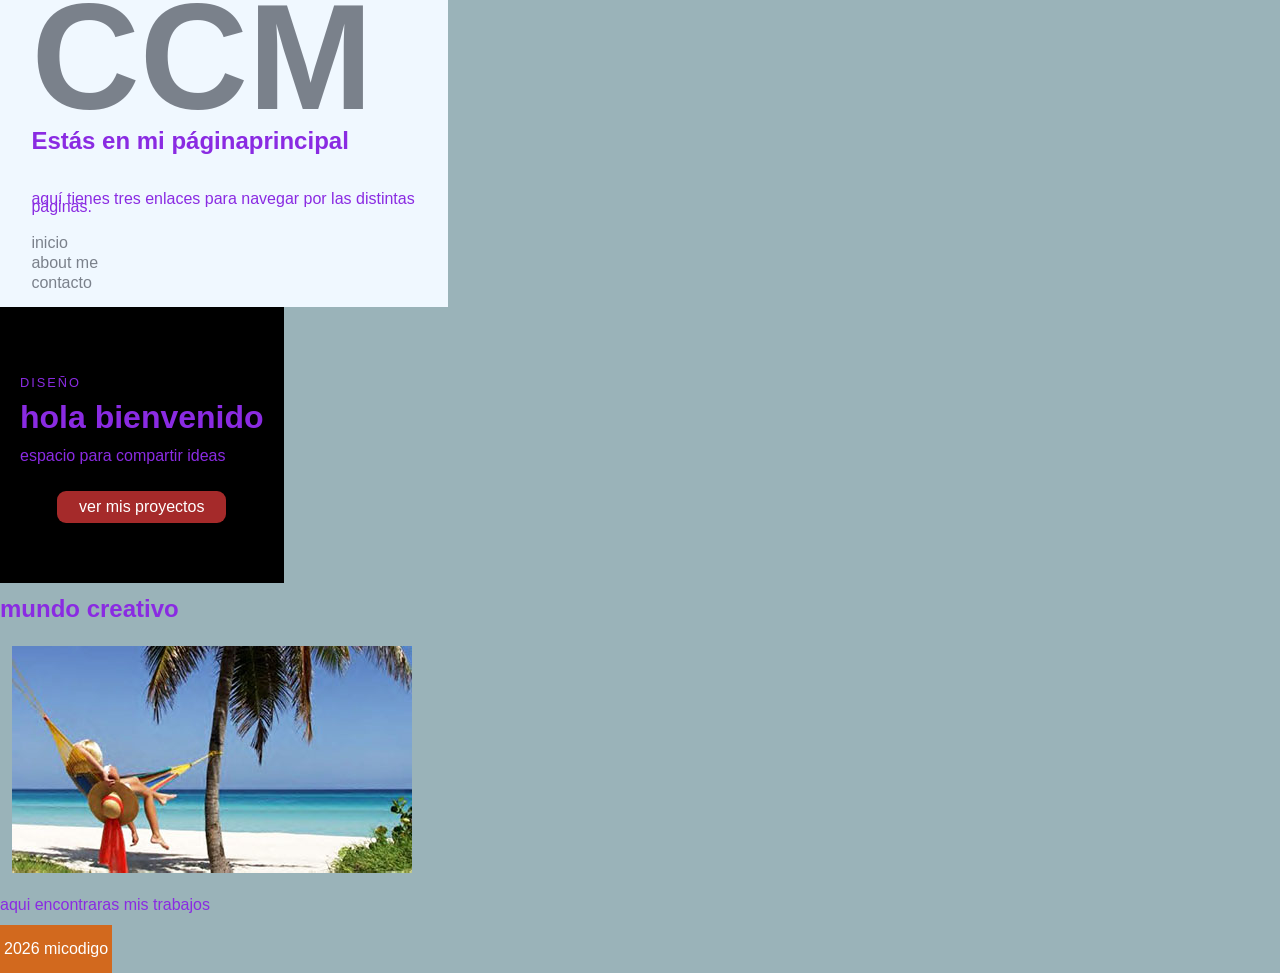
<file: index.html>
<!DOCTYPE html>
<html lang="en">

<head>
    <meta charset="UTF-8">
    <meta name="viewport" content="width=device-width, initial-scale=1.0">
    <title>Proyecto inicial</title>
    <meta name='cala' content="bienvenido">
    <link rel="stylesheet" href="css/main.css">

</head>

<body>
    <header class="cabecera">
        <a class="logo" href="index.html">CCM</a>
        <nav>
            <h2>Estás en mi <strong>página</strong>principal</h2>
            <p>aquí tienes tres enlaces para navegar por las distintas páginas.</p>
            <a href="index.html">inicio</a>
            <a href="sobre-mi.html">about me</a>
            <a href="contacto.html">contacto</a>
        </nav>
    </header>
    <main>
        <section class="hero">
            <p class="etiqueta">diseño</p>
            <h1>hola bienvenido</h1>
            <p>espacio para compartir ideas</p>
            <a class="boton" href="proyectos.html">ver mis proyectos</a>
        </section>
        <section class="seccion">
            <h2>mundo creativo</h2>
            <img class="imagen-portada" src="img/viajes-1.jpg" alt="imagen represent">
            <p>aqui encontraras mis trabajos</p>
        </section>
    </main>
    <footer class="pie">
        <p>2026 micodigo</p>
    </footer>

</body>

</html>
</file>
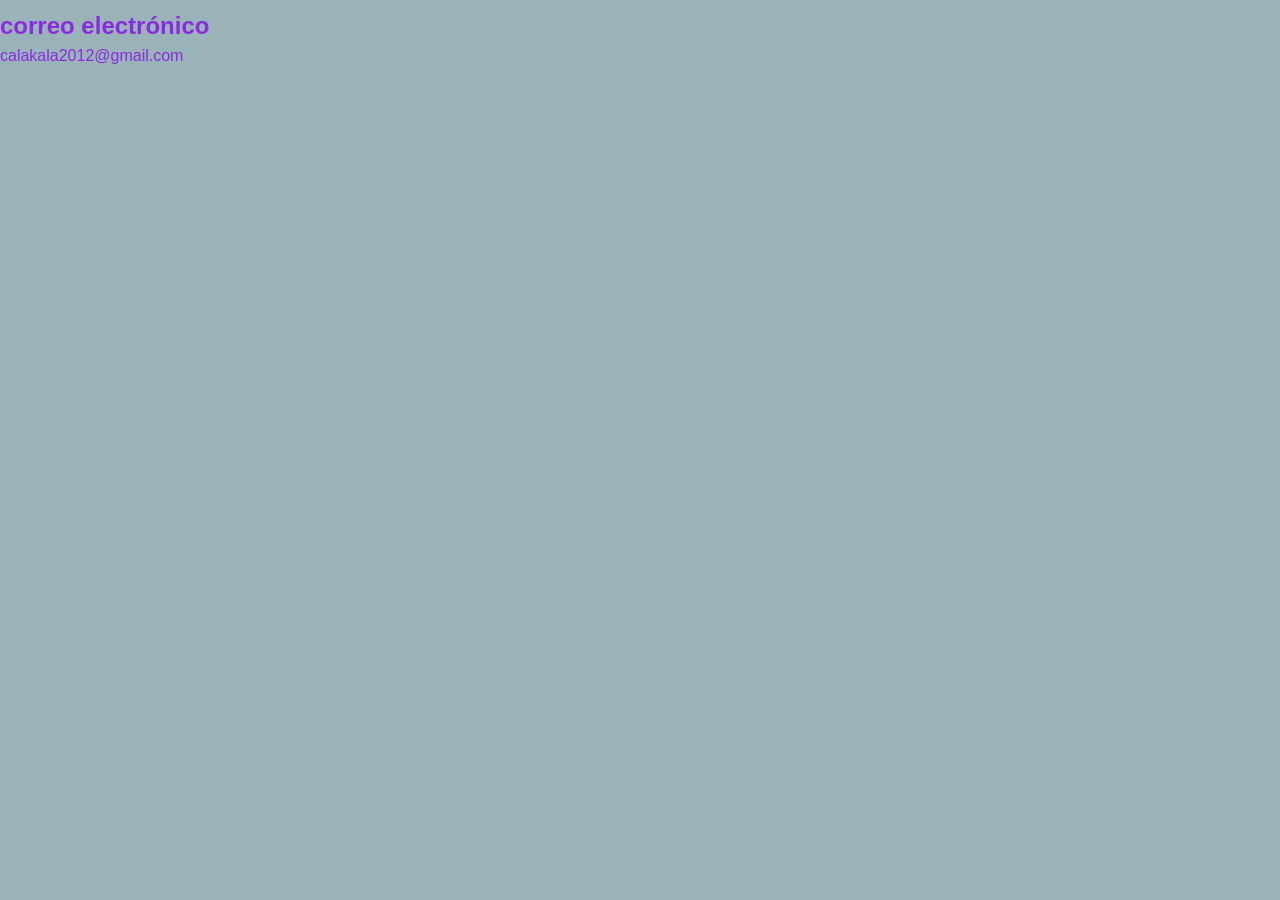
<file: contacto.html>
<!DOCTYPE html>
<html lang="en">

<head>
    <meta charset="UTF-8">
    <meta name="viewport" content="width=device-width, initial-scale=1.0">
    <title>contacto</title>
    <link rel="stylesheet" href="css/main.css">
</head>

<body>
    <main>
        <section id="servicios">
            <article>
                <h2>correo electrónico</h2>
                <p>calakala2012@gmail.com</p>


            </article>
        </section>
        <aside>

        </aside>
    </main>
</body>

</html>
</file>
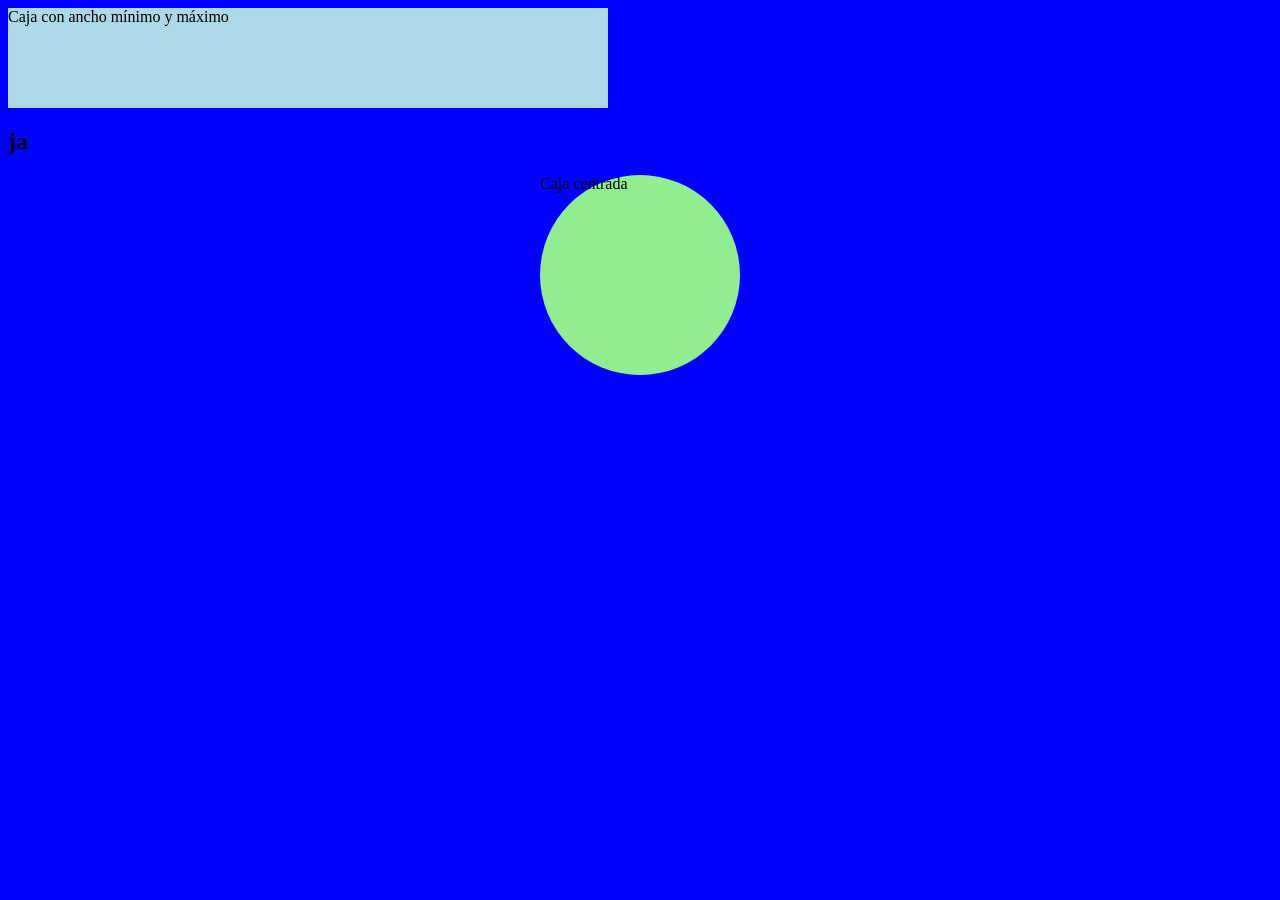
<file: proyectos.html>
<!DOCTYPE html>
<html lang="en">
<head>
    <meta charset="UTF-8">
    <meta name="viewport" content="width=device-width, initial-scale=1.0">
    <title>pág. proyects & more</title>
    <link rel="stylesheet" href="css/secondary.css">
</head>
<body>
    <header>

    </header>
    <main>
        
        <div class="responsive-box">Caja con ancho mínimo y máximo</div>
        <h2>ja</h2>
        <div class="centered-box">Caja centrada</div>
         <section></section>
        
            <article>

            </article>

        </section>
        <aside>
             <section>

        </section>

        </aside>


    </main>
</body>
</html>
</file>
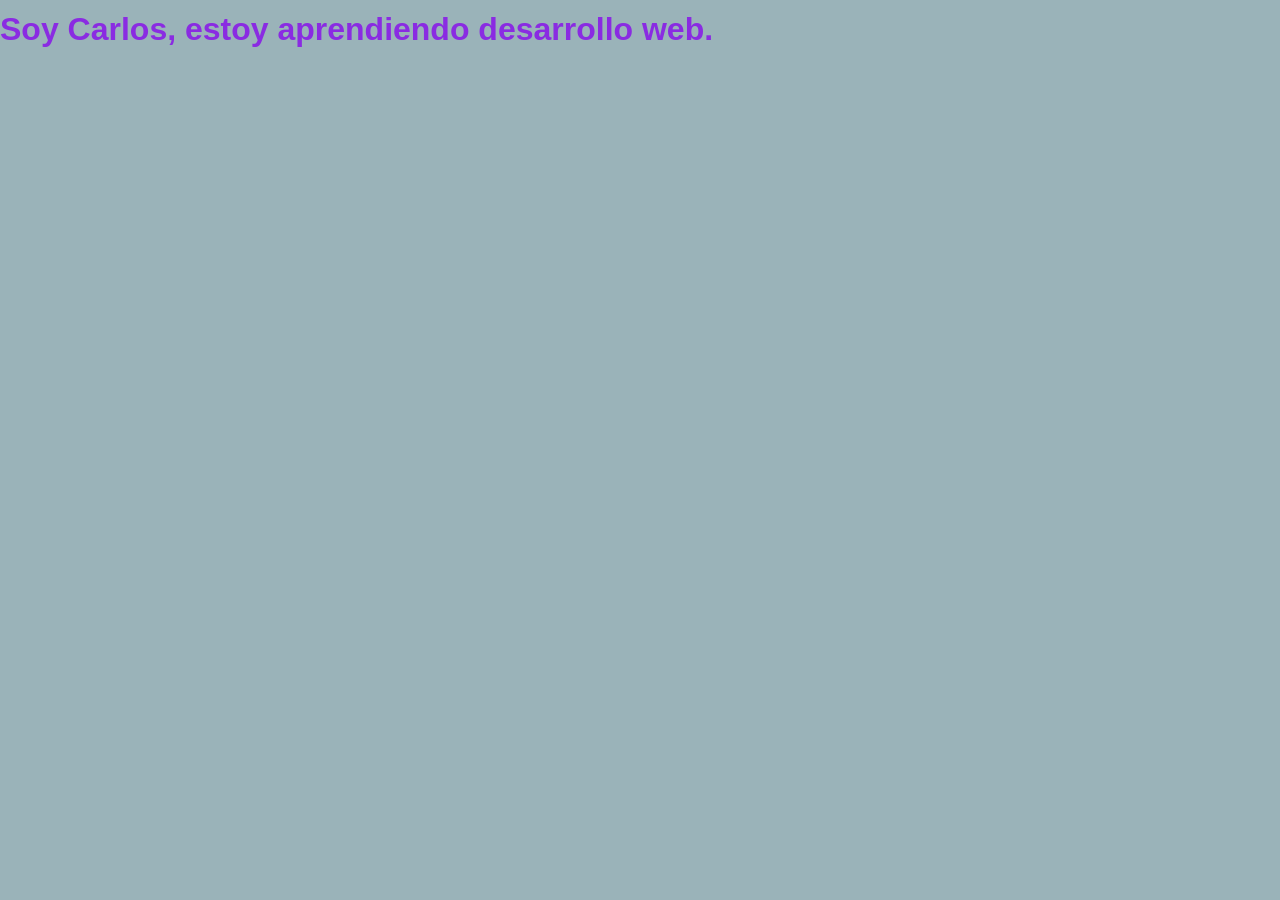
<file: sobre-mi.html>
<!DOCTYPE html>
<html lang="en">

<head>
    <meta charset="UTF-8">
    <meta name="viewport" content="width=device-width, initial-scale=1.0">
    <title>sobre mi</title>
    <link rel="stylesheet" href="css/main.css">
</head>

<body>
    <header>
        <h1>Soy Carlos, estoy aprendiendo desarrollo web.</h1>
    </header>

</body>

</html>
</file>
<file: css/main.css>
* {
    box-sizing: border-box;
    width: fit-content;
    height: auto;

}

body {
    margin: 0px;
    font-family: Arial, sans-serif;
    background-color: rgb(154, 179, 185);
    color: blueviolet;
    line-height: 0.5;
}

a {
    color: #0106137d;
    text-decoration: none;
}

.cabecera {
    display: grid;
    justify-content: content;
    align-items: center;
    gap: 20px;
    padding: 20px 7%;
    background-color: aliceblue;
}

.logo {
    font-size: 150px;
    font-weight: bold;
}

nav {
    display: grid;
    flex-wrap: nowrap;
    gap: 10px;
}

nav a:hover {
    color: chartreuse;
}

.hero {
    padding: 90px 7%;
    text-align: center;
    background-color: black;
}

.hero h1 {
    max-width: 800px;
    margin: 10px auto;
    font-size: calc(2em);
    line-height: 1.15;
}

.etiqueta {
    text-transform: uppercase;
    letter-spacing: 2px;
    font-size: 0.8rem;
}

.boton {
    display: inline-block;
    margin-top: 15px;
    padding: 12px 22px;
    background-color: brown;
    color: white;
    border-radius: 9px;
}

.boton:hover {
    background-color: aqua;
}

.section {
    max-width: 1000px;
    margin: 0 auto;
    padding: 55px 24px;
}

.imagen-portada {
    display: block;
    width: 100%;
    max-height: 480px;
    object-fit: cover;
    padding: 12px;
}

.pie {
    padding: 4px;
    text-align: center;
    background-color: chocolate;
    color: white;
}

 @media only screen and (min-width: 768px) {
    .cabecera {
        grid-area: 20px;
    }

    nav {
        justify-content: center;
        gap: 12px;
    }

    .hero {
        padding: 60px 20px;
    }
}


@media only screen and (min-width: 992px) {
    background-color: blue;



}



@media only screen and (min-width: 1200px) {
    background-color: green;


}
</file>
<file: css/secondary.css>
body {
    background-color: blue;
}

.responsive-box {
    width: 50%;
    min-width: 200px; /* No se reducirá por debajo de 200px */
    max-width: 600px; /* No se expandirá por encima de 600px */
    height: 100px;
    background-color: lightblue;
}

.centered-box {
    width: 200px;
    height: 200px;
    border-radius: 100px;
    margin: 0 auto; /* Centrando horizontalmente */
    background-color: lightgreen;
}
h2 {
    height: 57%;
    width: 40%;
    font-size: x-large;

}
</file>
